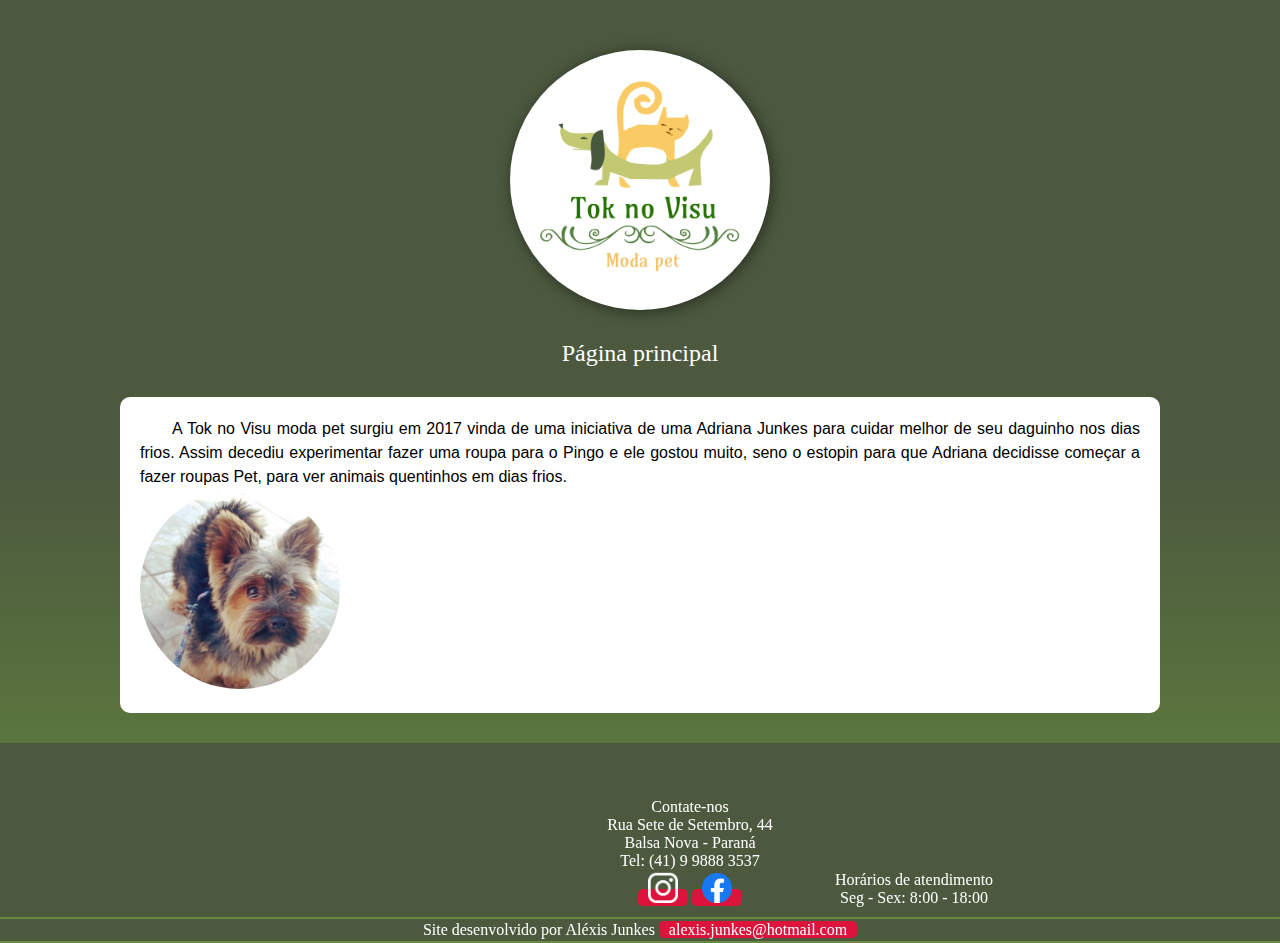
<file: A_tok.html>
<!DOCTYPE html>
<html lang="pt-br">
<head>
    <meta charset="UTF-8">
    <meta http-equiv="X-UA-Compatible" content="IE=edge">
    <meta name="viewport" content="width=device-width, initial-scale=1.0">
    <title>A Tok</title>
    <link rel="stylesheet" href="style.css">
    <link rel="shortcut icon" href="imagens/logo_ico_001.ico" type="image/x-icon">
</head>
<body>
    <header>
        <div class="Logo_tok">
            <img src="imagens/logo_completa_G.png" alt="">
        </div>
   </header>
   <nav>
    <div>
        <a href="index.html">Página principal</a>
    </div>




    </nav>
    <main>
        

        <article class="Artigos_tok">    
        
        <p class="Paragrafo_main">A Tok no Visu moda pet surgiu em 2017 vinda de uma iniciativa de uma Adriana Junkes para cuidar melhor de seu daguinho nos dias frios.
        Assim decediu experimentar fazer uma roupa para o Pingo e ele gostou muito, seno o estopin para que Adriana decidisse começar a fazer roupas Pet, para ver animais quentinhos em dias frios.</p>

        
        </article>
        <img src="imagens/foto_pingo_002.jpg" alt="Foto_Pingo" class="Foto_Pingo">
    </main>
    <aside>

        <div class="Ifo_roda_pe">
            <iframe width=100% src="https://www.google.com/maps/embed?pb=!1m18!1m12!1m3!1d3598.898179687579!2d-49.627421584982876!3d-25.57505408372189!2m3!1f0!2f0!3f0!3m2!1i1024!2i768!4f13.1!3m3!1m2!1s0x94dd132d35cddfc3%3A0xfbd14767d3d970be!2sTok%20no%20Visu%20Moda%20Pet!5e0!3m2!1spt-BR!2sbr!4v1636855342970!5m2!1spt-BR!2sbr" width=100% height=100% style="border:0;" allowfullscreen="" loading="lazy"></iframe>
        
        </div>
        <div class="Info_adicionais_contados">
            <p>Contate-nos</p>
            <p>Rua Sete de Setembro, 44</p>
            <p>Balsa Nova - Paraná</p>
            <p>Tel: (41) 9 9888 3537</p>
            <!--<p><a href="mailto:toknovisumodapet.com.br">toknovisumodapet.com.br</a></p>-->
            <ol class="Lista_face_insta">
                <a href="https://www.instagram.com/toknovisumodapet/" target="_blank" rel="external"><img src="imagens/instagram-logo.png" alt="Logo Intagram"></li></a>
                <a href="https://www.facebook.com/toknovisu" target="_blank" rel="external"><img src="imagens/facebook-logo.png" alt="Logo Intagram"></li></a>
            </ol>

        </div>
        <div class="Info_adicionais_contados">
            <p>Horários de atendimento</p>
            <p>Seg - Sex: 8:00 - 18:00</p>
        </div>

        
    </aside>
    <footer>

        <p>Site desenvolvido por Aléxis Junkes <a href="mailto:alexis.junkes@hotmail.com">alexis.junkes@hotmail.com</a></p>
    </footer>    
</body>
</html>
</file>
<file: style.css>
@charset "UTF-8";


@import url('https://fonts.googleapis.com/css2?family=Amarante&display=swap');

*{
    margin: 0px;
    padding: 0px;
}
:root{
    /**--color0: #267302;*/
    --color1: #4C593F;/***/
    --color2: #BDBF6F;/***/
    /**--color3: #F2C063;*/
    --color4: #668B3D;/***/
    /**--color5: #e9c88b;*/
    --color6: #dc143c;

    --font_padrao: Arial, Verdana, Helvetica, sans-serif;
    --font_logo:'Amarante', cursive;
   
    --maximo_largura:1000px;
    --minimo_largura:450px;
    --logos_redes_sociais:30px;
}



body{

   background-image: linear-gradient(0deg, var(--color4), var(--color1), var(--color1));
}
header{
    background-color: var(--color1);
}

div.Logo_tok{
    background-color: white;
    border-radius: 50%;
    margin: auto;
    
    min-width: 200px;
    max-width: 200px;
    padding: 30px;
    box-shadow: 2px 2px 15px rgba(0, 0, 0, 0.479);
    margin-top: 50px;
}
div.Logo_tok img{
    width: 100%;
    min-width: 200px;
    max-width: 25%;
    display: block;
    margin: auto;
}

nav{
   
    color: white;  
    min-width: var(--minimo_largura);
    max-width: var(--maximo_largura);
    margin: auto;
    text-align: center;
    
  
}
nav div{
    padding: 10px;
    margin: 20px 0px;
}
nav a{
    color: white;
    text-decoration: none;
    padding: 10px; 
    width: 100px;
    border-radius: 5px;
    font-size: 1.5em;
}

nav a:hover{
    background-color: var(--color4);
}

main{
    background-color: white;
    border-radius: 10px;
    min-width: var(--minimo_largura);
    max-width: var(--maximo_largura);
    margin: auto;
    padding: 20px;
    margin-bottom: 30px;
    
  
}
.Foto_detalhe{
  
    width: 100%;
    background-color: white;
    border-radius: 50%;
    display: block;
    margin: auto;
    

}

div#promocao_com_detalhes{
 
    background-color: transparent;
    border-radius: 5px ;
    padding: 10px;
   
    width: 30%;
    min-width: 300px;
    display: inline-block;
    margin: 10px;
}

div#promocao_com_detalhes div{
    background-color: crimson;
    border-radius: 5px ;
    padding: 10px;
    width: 30%;
    min-width: 300px;
    display: inline-block;
    margin-top: 10px;
    box-shadow: 2px 2px 15px rgba(0, 0, 0, 0.479);
    text-align: justify;
    
    
}

.Artigos{
    
    margin: auto;
    width: 70%;
}
main  article div.Imagens_com_detalhes{
 
    background-color: var(--color2);
    border-radius: 5px ;
    padding: 10px;
   
    width: 30%;
    min-width: 300px;
    display: inline-block;
    margin: 10px;
 
    box-shadow: 2px 2px 15px rgba(0, 0, 0, 0.479);
  
    align-self: center;
}
.Paragrafo_main{
    text-align: justify;
    font-family: Arial, "Helvetica Neue", Helvetica, sans-serif;
    text-indent: 2em;
    line-height: 1.5em;
}


.Paragrafo_detalhes{
    background-color: transparent;
    /**display: none;*/
    text-align: justify;
    font-family: Arial, "Helvetica Neue", Helvetica, sans-serif;
    text-indent: 2em;
    line-height: 1em;
    margin: 0px;
    padding: 10px;
    
}
.h2_detalhes{
    background-color: transparent;
    /**display: none;*/

    font-family: Arial, "Helvetica Neue", Helvetica, sans-serif;

    line-height: 1.5em;
    margin: 0px;
    padding: 10px;
    font-weight: normal;
    text-align: center;
}







aside{
    background-color: var(--color1);
    text-align: center;
}


aside div{
    
    background-color: var(--color1);
    padding: 10px;
    color: white;
    margin: auto;
    display: inline-block;
}
aside  div.Ifo_roda_pe{
    
    background-color: var(--color1);
    padding: 10px;
    width: 300px;
    
}
aside  div.Ifo_roda_pe:hover{
opacity: 80%;
}

aside  div.Info_adicionais_contados{
    
    background-color: var(--color1);
    padding: 10px;
    width: 200px;
  
   
}
aside a , footer a{
    background-color: var(--color6);
    color: white;
    text-decoration: none;
    padding: 0px 10px;
    width: 100px;
    border-radius: 5px;
}

footer{
    background-color: var(--color1);
    padding: 2px 0px;
    text-align: center;
    color: white;
    margin: auto;
    margin: 2px 0px;
    
}

footer p {
    font-weight: normal;
    text-align: center;
}


.Foto_Pingo{
    min-width: 200px;
    width: 20%;
    border-radius: 50%;
}
.Info_adicionais_contados img{
    width: var(--logos_redes_sociais);
}
</file>
